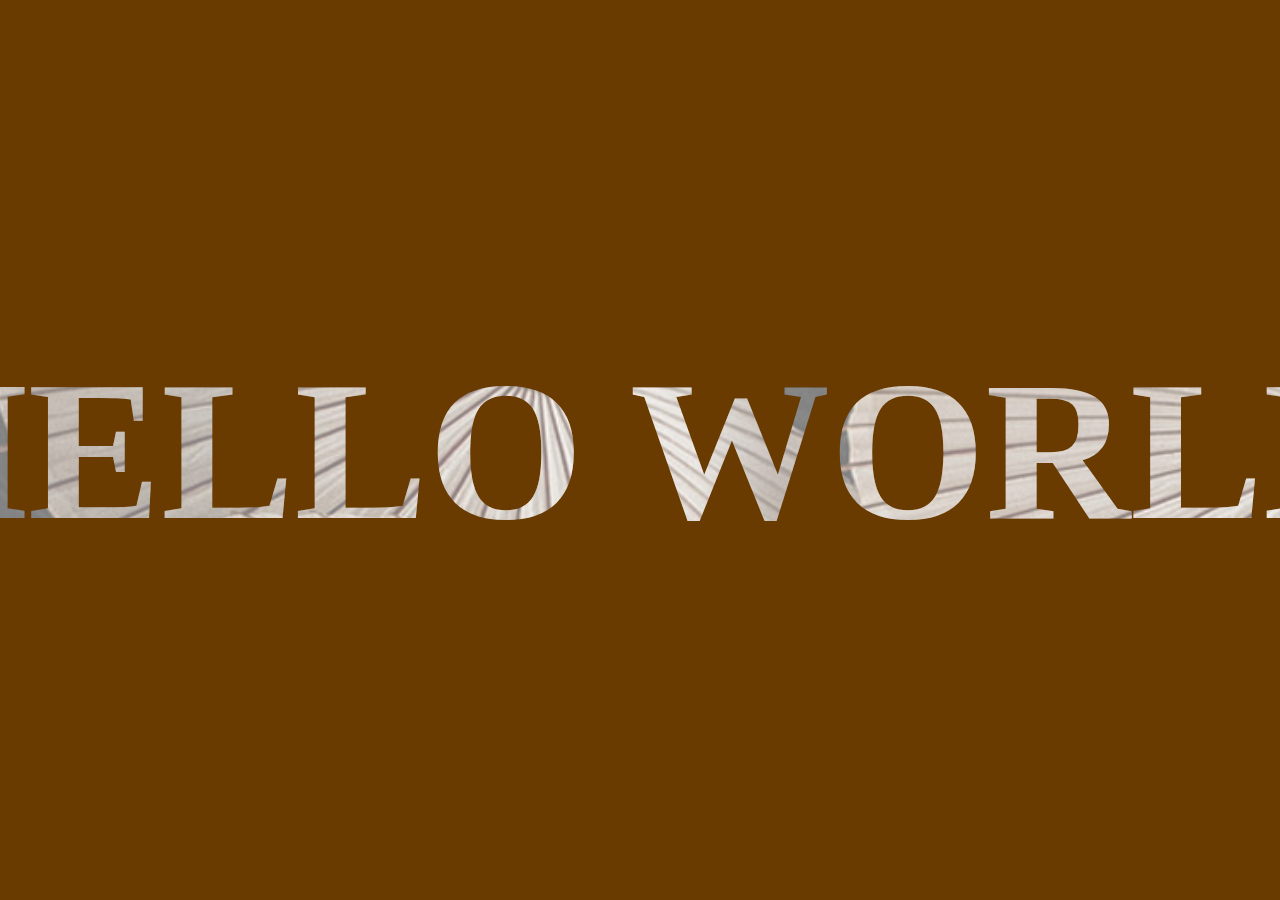
<file: bkindex.html>
<!DOCTYPE html>
<html lang="en">
<head>
    <meta charset="UTF-8">
    <meta name="viewport" content="width=device-width, initial-scale=1.0">
    <link rel="stylesheet" href="style.css">
    <title>Document</title>
</head>
<body>
    <h1>HELLO WORLD</h1>
</body>
</html>
</file>
<file: style.css>
body{
    margin:0;
    padding:0;
    background:#693b00;
}
h1{
    font-family:叶根友行书繁;
    font-size:200px;
    font-weight:900;
    position: absolute;
    top:50%;
    left:50%;
    transform: translate(-50%,-50%);
    margin:0;
    background:url("背景.jpg") 50% 50%;
    background-size:cover;
    color:rgba(255, 255, 255,0.5);
    /* color:white; */
    -webkit-background-clip:text;
    transition:1s linear;
    white-space: nowrap;
    cursor: default;
}
h1:hover{
    background:url("文字背景.jpg") 25% 25%;
    background-size:cover;
    color:transparent;
    -webkit-background-clip:text;
    white-space: nowrap;
    /* color:rgba(232, 65, 24,0.5); */
    /* color:white; */
}
div.Echart{
    width: 100%;
    text-align: center;
}
</file>
